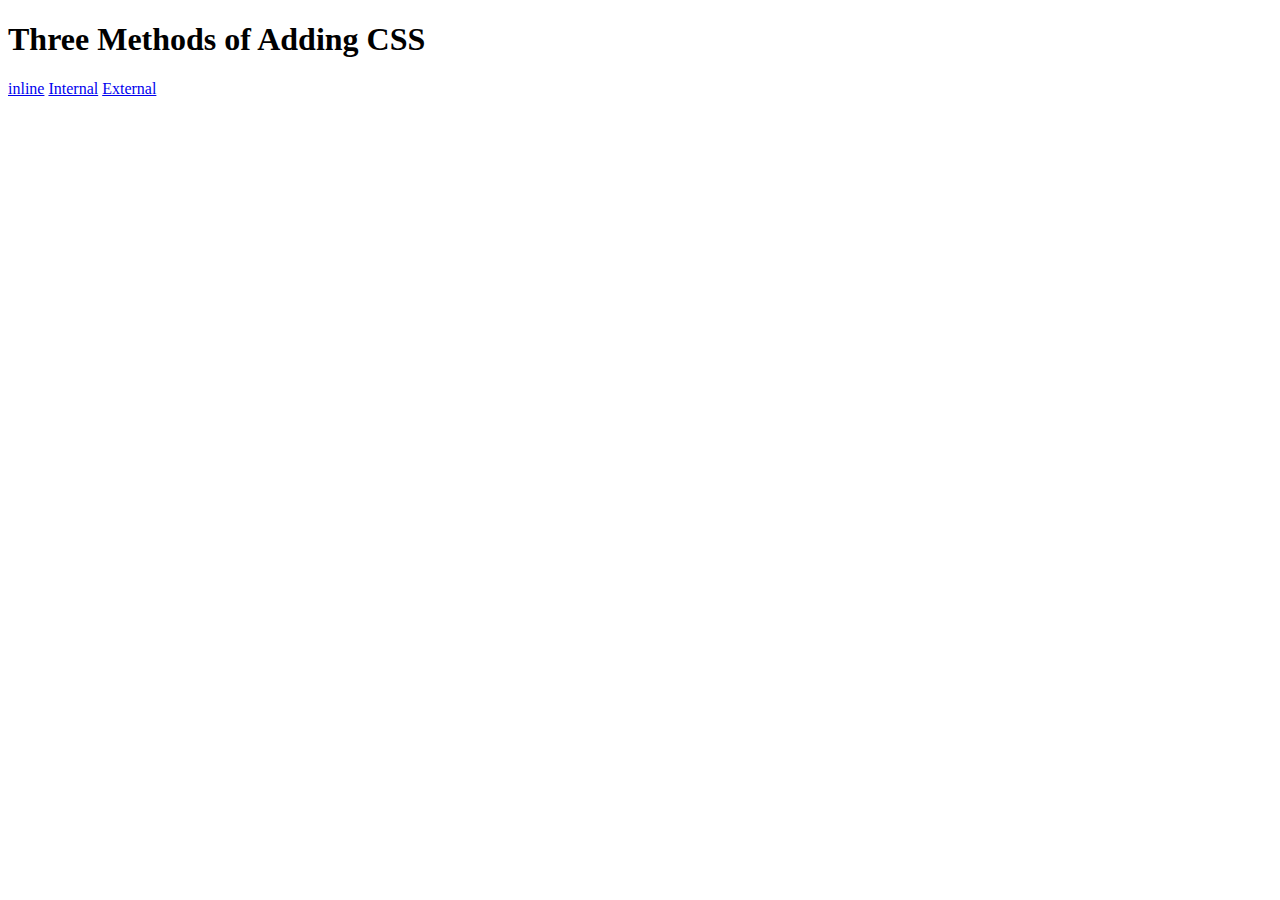
<file: Adding CSS/index.html>
<!DOCTYPE html>
<html lang="en">

<head>
  <meta charset="UTF-8">
  <title>Adding CSS</title>
</head>

<body>
  <h1>Three Methods of Adding CSS</h1>
  <!-- Create 3 Links to The 3 Webpages: inline, internal and external -->
  <a href="./inline.html">inline</a>
  <a href="./internal.html">Internal</a>
  <a href="./external.html">External</a>
</body>

</html>
</file>
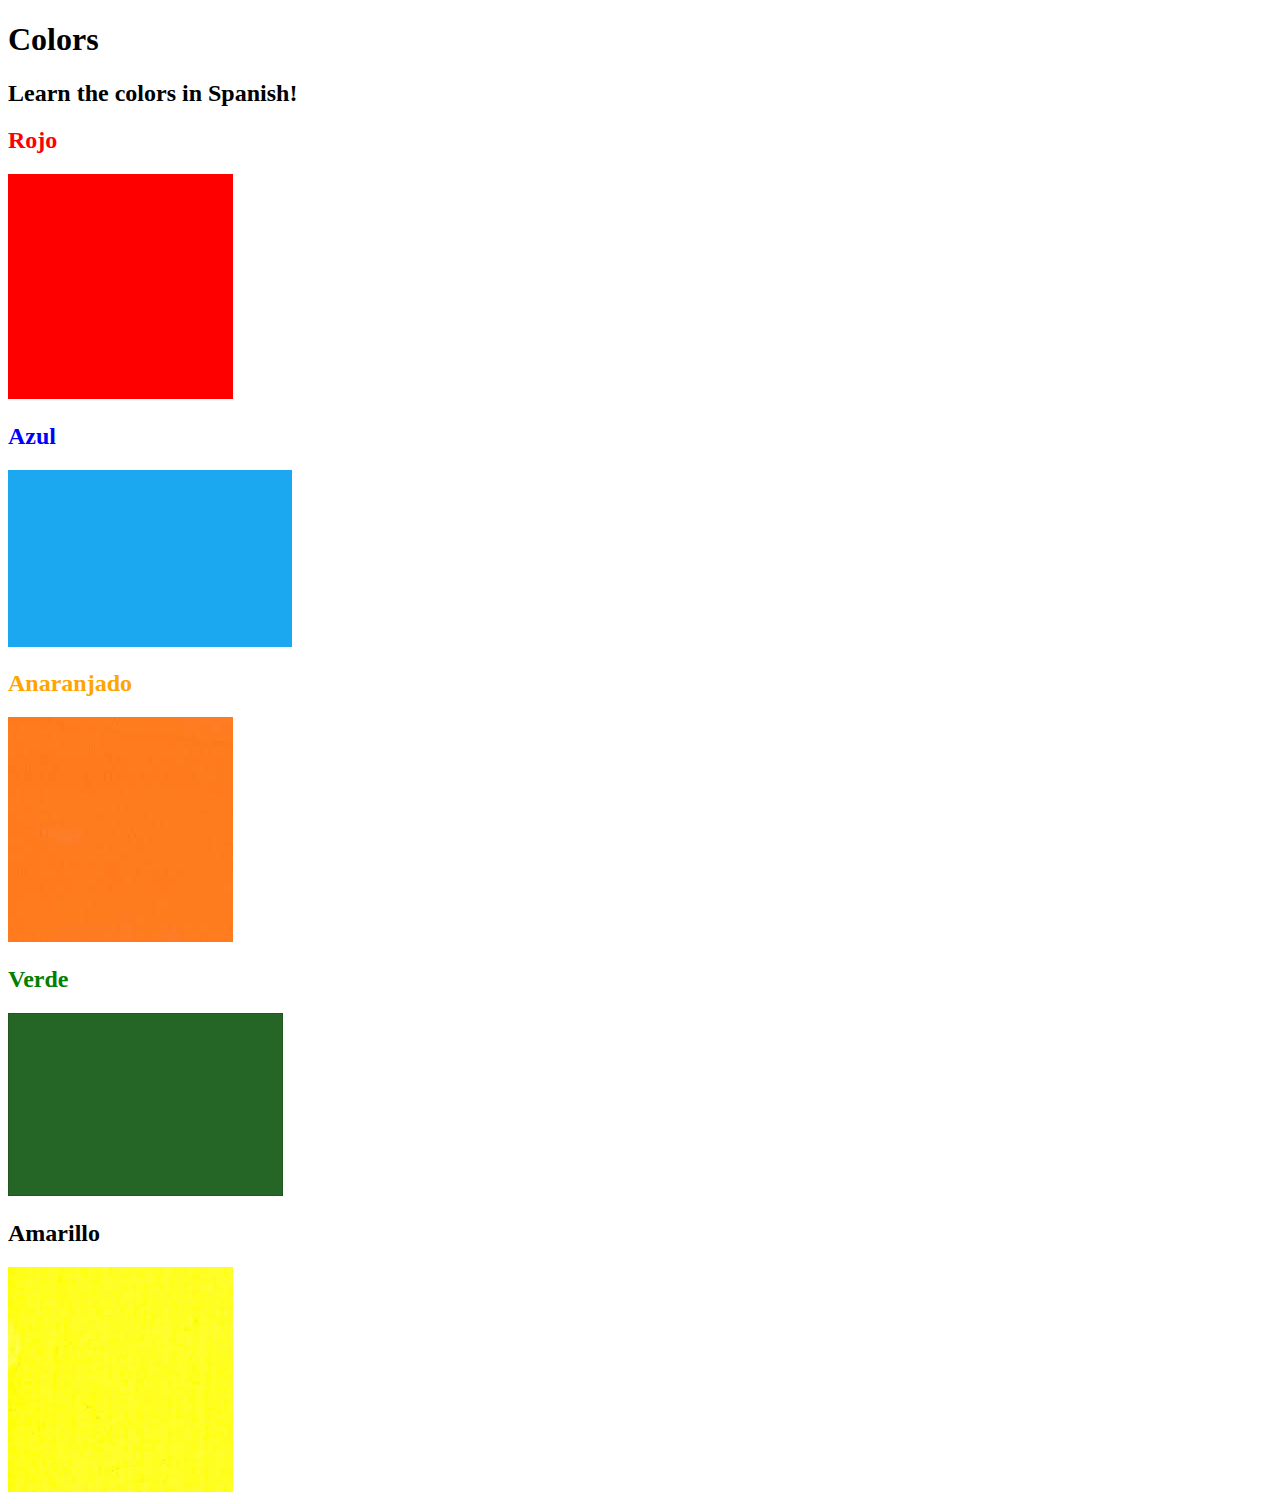
<file: Color Vocab Project/index.html>
<!DOCTYPE html>
<html lang="en">

<head>
  <meta charset="UTF-8">
  <title>Spanish Vocabulary</title>
  <link rel="stylesheet" href="./style.css" />
</head>

<body>
  <h1>Colors</h1>
  <h2>Learn the colors in Spanish!</h2>
  <h2 class="color-title" id="red">Rojo</h2>
  <img class="color" src="./assets/images/red.png" alt="red" />

  <h2 class="color-title" id="blue">Azul</h2>
  <img src="./assets/images/blue.png" alt="blue" />

  <h2 class="color-title" id="orange">Anaranjado</h2>
  <img src="./assets/images/orange.png" alt="orange" />

  <h2 class="color-title" id="green">Verde</h2>
  <img src="./assets/images/green.png" alt="green" />

  <h2 class="color-title" id="yellow">Amarillo</h2>
  <img src="./assets/images/yellow.png" alt="yellow" />
</body>

</html>

<!-- 
TODOs
IMPORTANT: You should not need to make ANY CHANGES to index.html
All code should be written in your CSS file.

1. Create a CSS file and incorporate it as an external stylesheet.
2. Use CSS to style each of the color titles to meaning. 
Hint: Use the id to help if you don't know the words in spanish.
3. Use CSS to change all the color titles to have "font-weight: normal;"
4. Use CSS (not HTML) to make all the images 200px heigh and 200px wide. 
Hint: 
https://developer.mozilla.org/en-US/docs/Web/CSS/height
https://developer.mozilla.org/en-US/docs/Web/CSS/width
-->
</file>
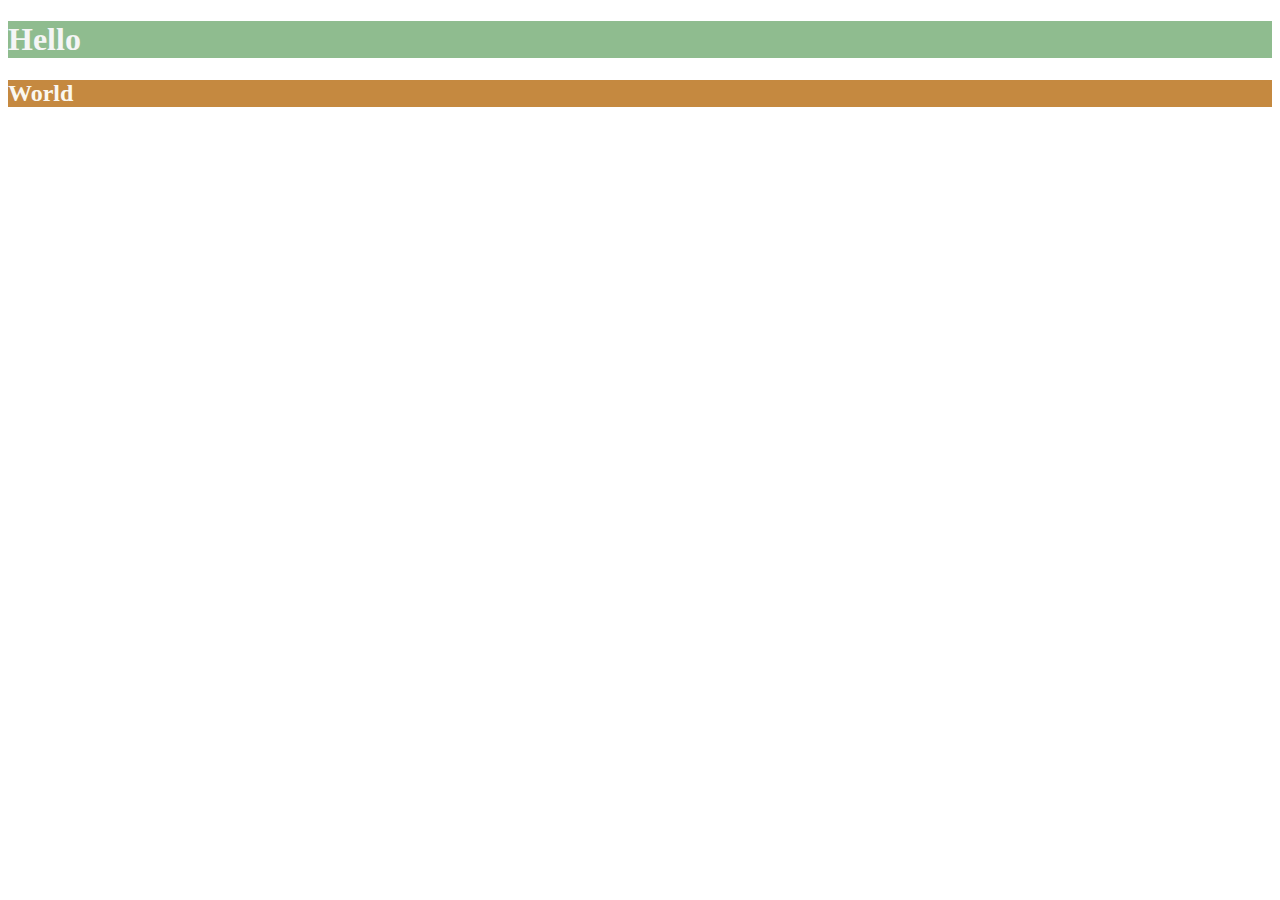
<file: CSS Colors/index.html>
<!DOCTYPE html>
<html lang="en">

<head>
  <meta charset="UTF-8">
  <title>Colors</title>
  <style>
  /* Write your CSS code here. */
    /* 1. Make the background of the webpage "antiquewhite"
    2. Make the h1 "whitesmoke"
    3. Make the background of the h1 "darkseagreen"
    4. Make the h2 #FAF8F1
    5. Make the background of the h2 "#C58940" */
  </style>
</head>

<body >
  <h1 style="background-color:darkseagreen;color:whitesmoke" b>Hello</h1>
  <h2 style="background-color: #C58940;color: #faf8f1;">World</h2>
</body>

</html>
</file>
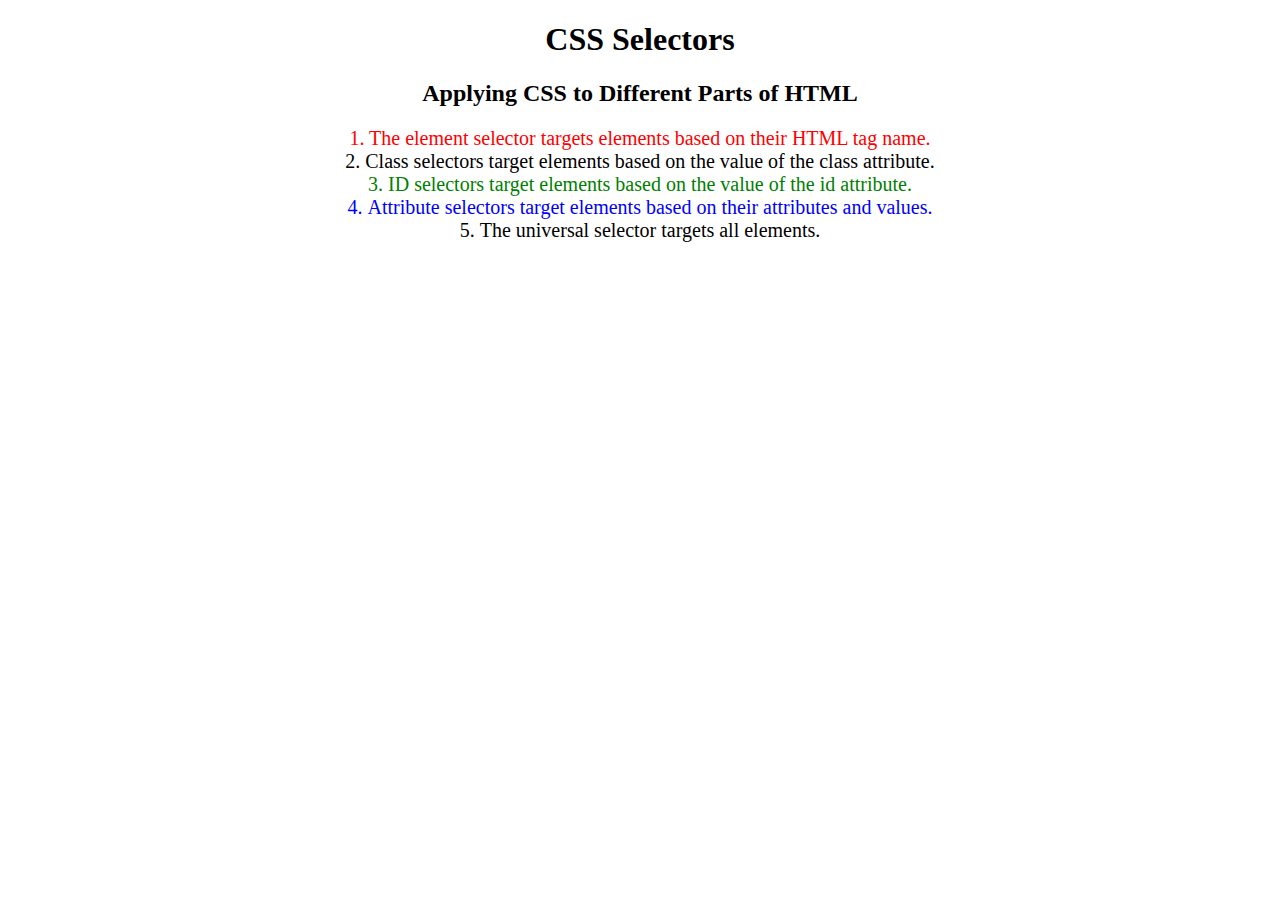
<file: CSS Selectors/index.html>
<!DOCTYPE html>
<html lang="en">

<head>
  <meta charset="UTF-8">
  <title>CSS Selectors</title>
  <link rel="stylesheet" href="./style.css" />
</head>

<body>
  <h1>CSS Selectors</h1>
  <h2>Applying CSS to Different Parts of HTML</h2>
  <!-- TODO 1: Set the CSS for all paragraph tags to "color: red" -->
  <p class="note">1. The element selector targets elements based on their HTML tag name.</p>

  <ol>
    <!-- TODO 2: Set the CSS for all elements with a class of "note" to "font-size: 20px" -->
    <li class="note" value="2">Class selectors target elements based on the value of the class attribute.</li>

    <!-- TODO 3: Set the CSS for the element with an id of "id-selector-demo" to "color: green" -->
    <li class="note" id="id-selector-demo" value="3">ID selectors target elements based on the value of the id
      attribute.</li>

    <!-- TODO 4: Set the CSS for the li elements that have the "value" attribute set to "4" to have "color: blue" -->
    <li class="note" value="4">Attribute selectors target elements based on their attributes and values.</li>

    <!-- TODO 5: Set all elements to have "text-align: center" -->
    <li class="note" value="5">The universal selector targets all elements.</li>
  </ol>
</body>

</html>
</file>
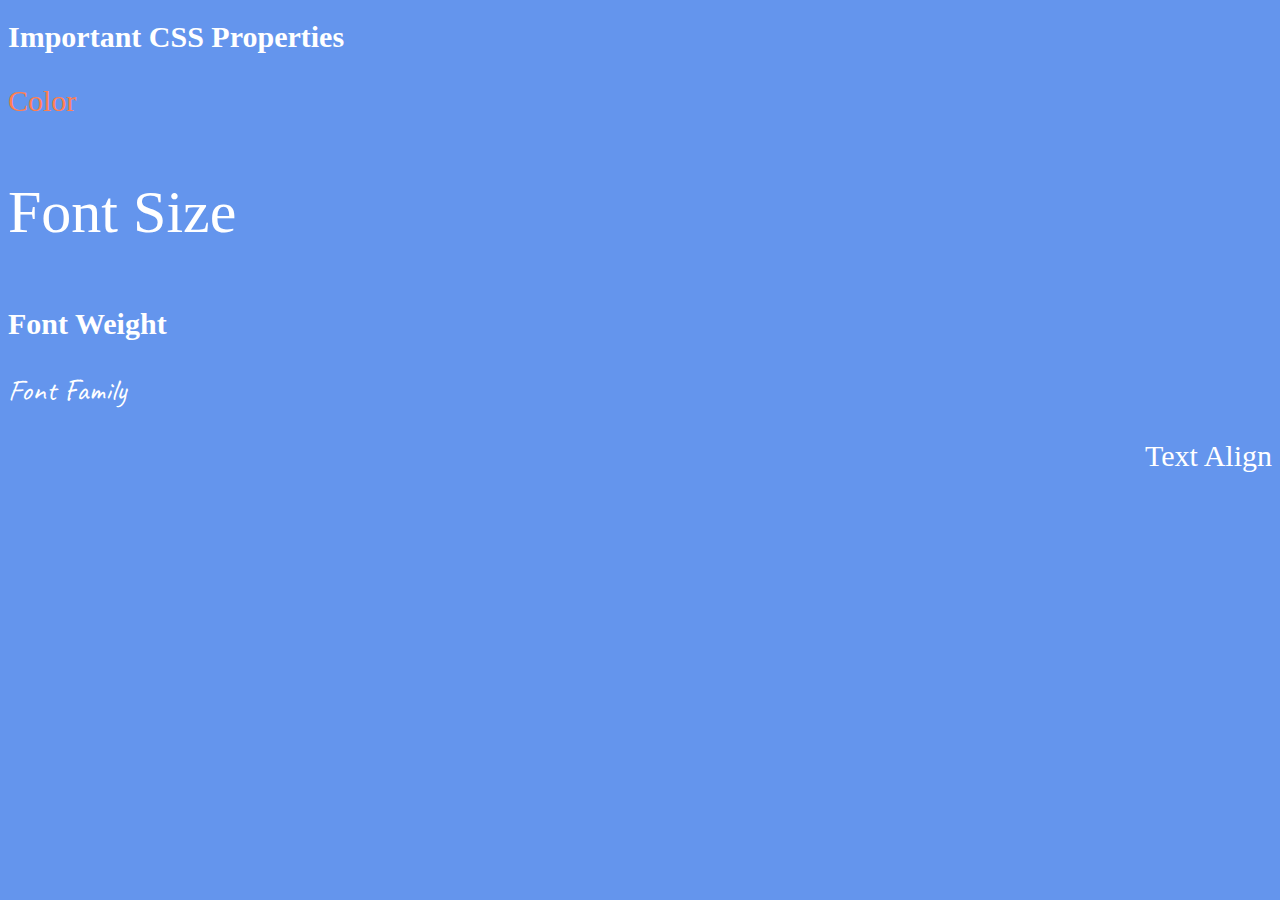
<file: Font Properties/index.html>
<!DOCTYPE html>
<html lang="en">

<head>
  <meta charset="UTF-8">
  <title>CSS Properties</title>
  <link rel="preconnect" href="https://fonts.googleapis.com">
<link rel="preconnect" href="https://fonts.gstatic.com" crossorigin>
<link href="https://fonts.googleapis.com/css2?family=Caveat&display=swap" rel="stylesheet">
  <style>
    body {
      background-color: cornflowerblue;
      color: white;
      font-size: 18px;
    }

    /* Don't change the CSS above, add Your CSS below */

    

    *{
      font-size: 30px;
    }

    
  </style>
</head>

<body>
  <h1>Important CSS Properties</h1>
  <p style="color: coral;">Color</p>
  <p style="font-size: 2rem;">Font Size</p>
  <p style="font-weight: 900;">Font Weight</p>
  <p style=" font-weight: 400; font-family: 'Caveat';">Font Family</p>
  <p style="text-align: right;">Text Align</p>

  <!-- TODOs
  1. Change the color of <p>Color</p> to "coral" color.
  2. Change the font size of <p>Font Size</p> to 2X the size of the root font size.
  3. Change the font weight of <p>Font Weight</p> to 900.
  4. Change the font family of <p>Font Family</p> to the Google font Caveat with regular (400) font weight.
  Link: https://fonts.google.com/specimen/Caveat
  5. Change the <p>Text Align</p> to right align.
  6. Change the the root (html element) font size to 30px -->
</body>

</html>
</file>
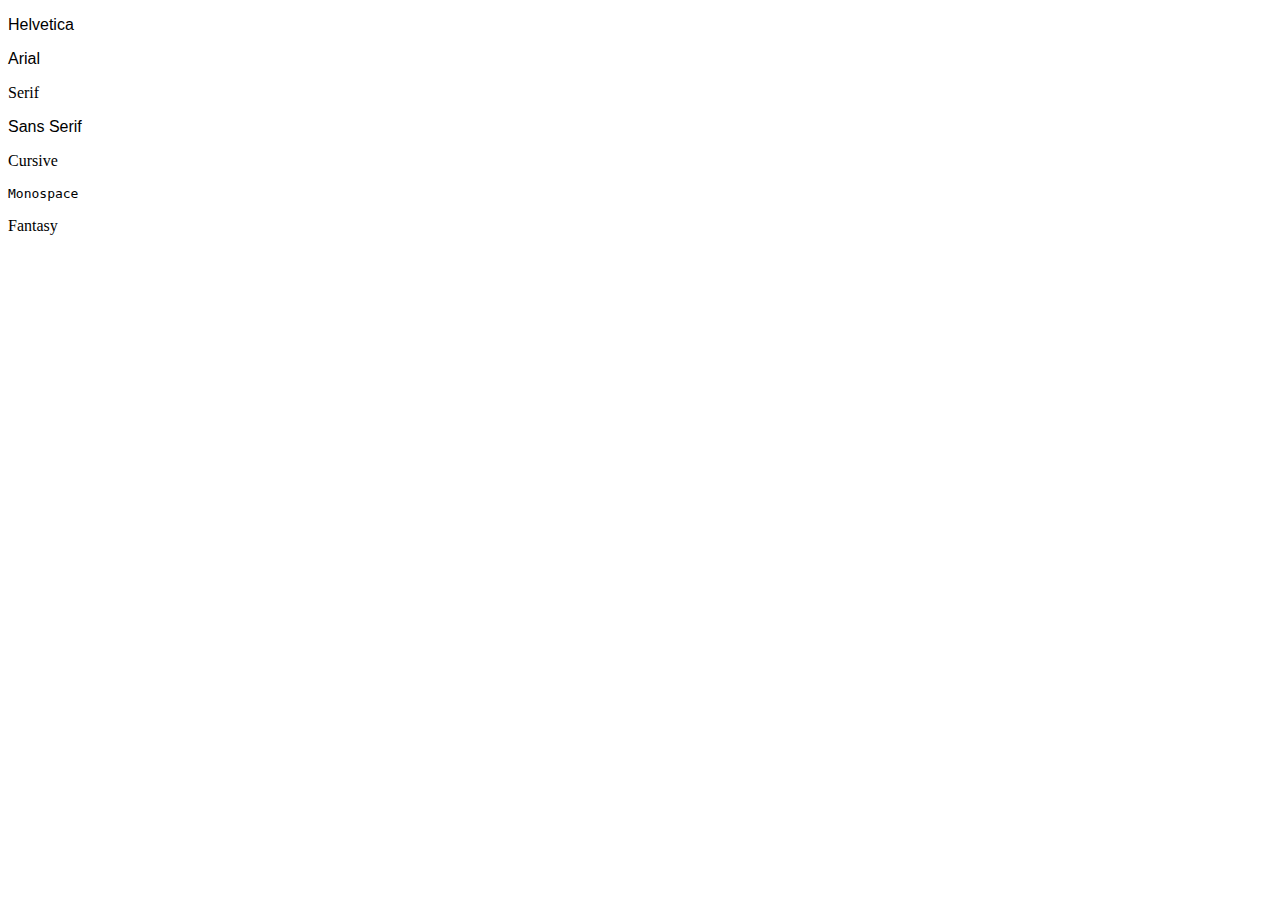
<file: Font Properties/font-family.html>
<!DOCTYPE html>
<html lang="en">

<head>
  <meta charset="UTF-8">
  <title>Font Family</title>
  <style>
    #helvetica {
      font-family: Helvetica, sans-serif;
    }

    #arial {
      font-family: Arial, sans-serif;
    }

    #serif {
      font-family: serif;
    }

    #sans-serif {
      font-family: sans-serif;
    }

    #cursive {
      font-family: cursive;
    }

    #monospace {
      font-family: monospace;
    }

    #fantasy {
      font-family: fantasy;
    }
  </style>
</head>

<body>
  <p id="helvetica">Helvetica</p>
  <p id="arial">Arial</p>
  <p id="serif">Serif</p>
  <p id="sans-serif">Sans Serif</p>
  <p id="cursive">Cursive</p>
  <p id="monospace">Monospace</p>
  <p id="fantasy">Fantasy</p>

</body>

</html>
</file>
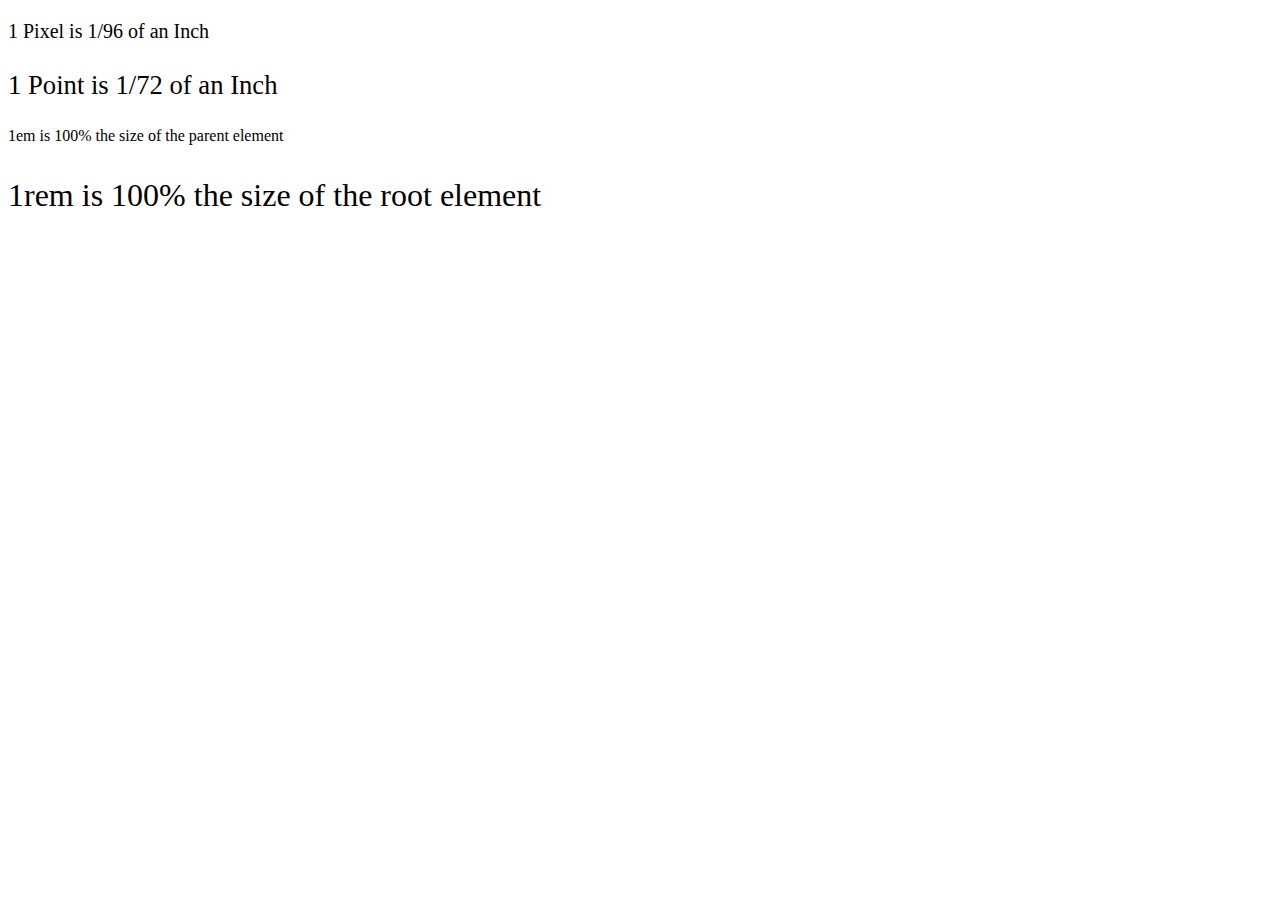
<file: Font Properties/font-size.html>
<!DOCTYPE html>

<head>
  <meta charset="UTF-8">
  <title>Font-Size</title>
  <style>
    #pixel {
      font-size: 20px;
    }

    #point {
      font-size: 20pt;
    }

    #em {
      font-size: 1em;
    }

    #rem {
      font-size: 1rem;
    }

    footer {
      font-size: 12pt;
    }

    html {
      font-size: xx-large;
    }
  </style>
</head>
<html lang="en">

<body>
  <p id="pixel">1 Pixel is 1/96 of an Inch</p>
  <p id="point">1 Point is 1/72 of an Inch</p>
  <footer>
    <p id="em">1em is 100% the size of the parent element</p>
    <p id="rem">1rem is 100% the size of the root element</p>
  </footer>
</body>

</html>
</file>
<file: Color Vocab Project/style.css>
#blue{
    color: blue;
}
#red{
    color:red;
}
#orange{
    color:orange;
}
#green{
    color:green
}
#yellow{
    color:yellowss
}
</file>
<file: CSS Selectors/style.css>
ol {
  margin-left: -40px;
  margin-top: -20px;
  list-style-position: inside;
}

/* Write your CSS below, don't change the rules above. */
*{
  text-align: center;
}
p{
color: red;
}
.note{
  font-size: 20px;
}
#id-selector-demo{
  color: green;
}
li[value="4"]{
  color: blue;
}
</file>
